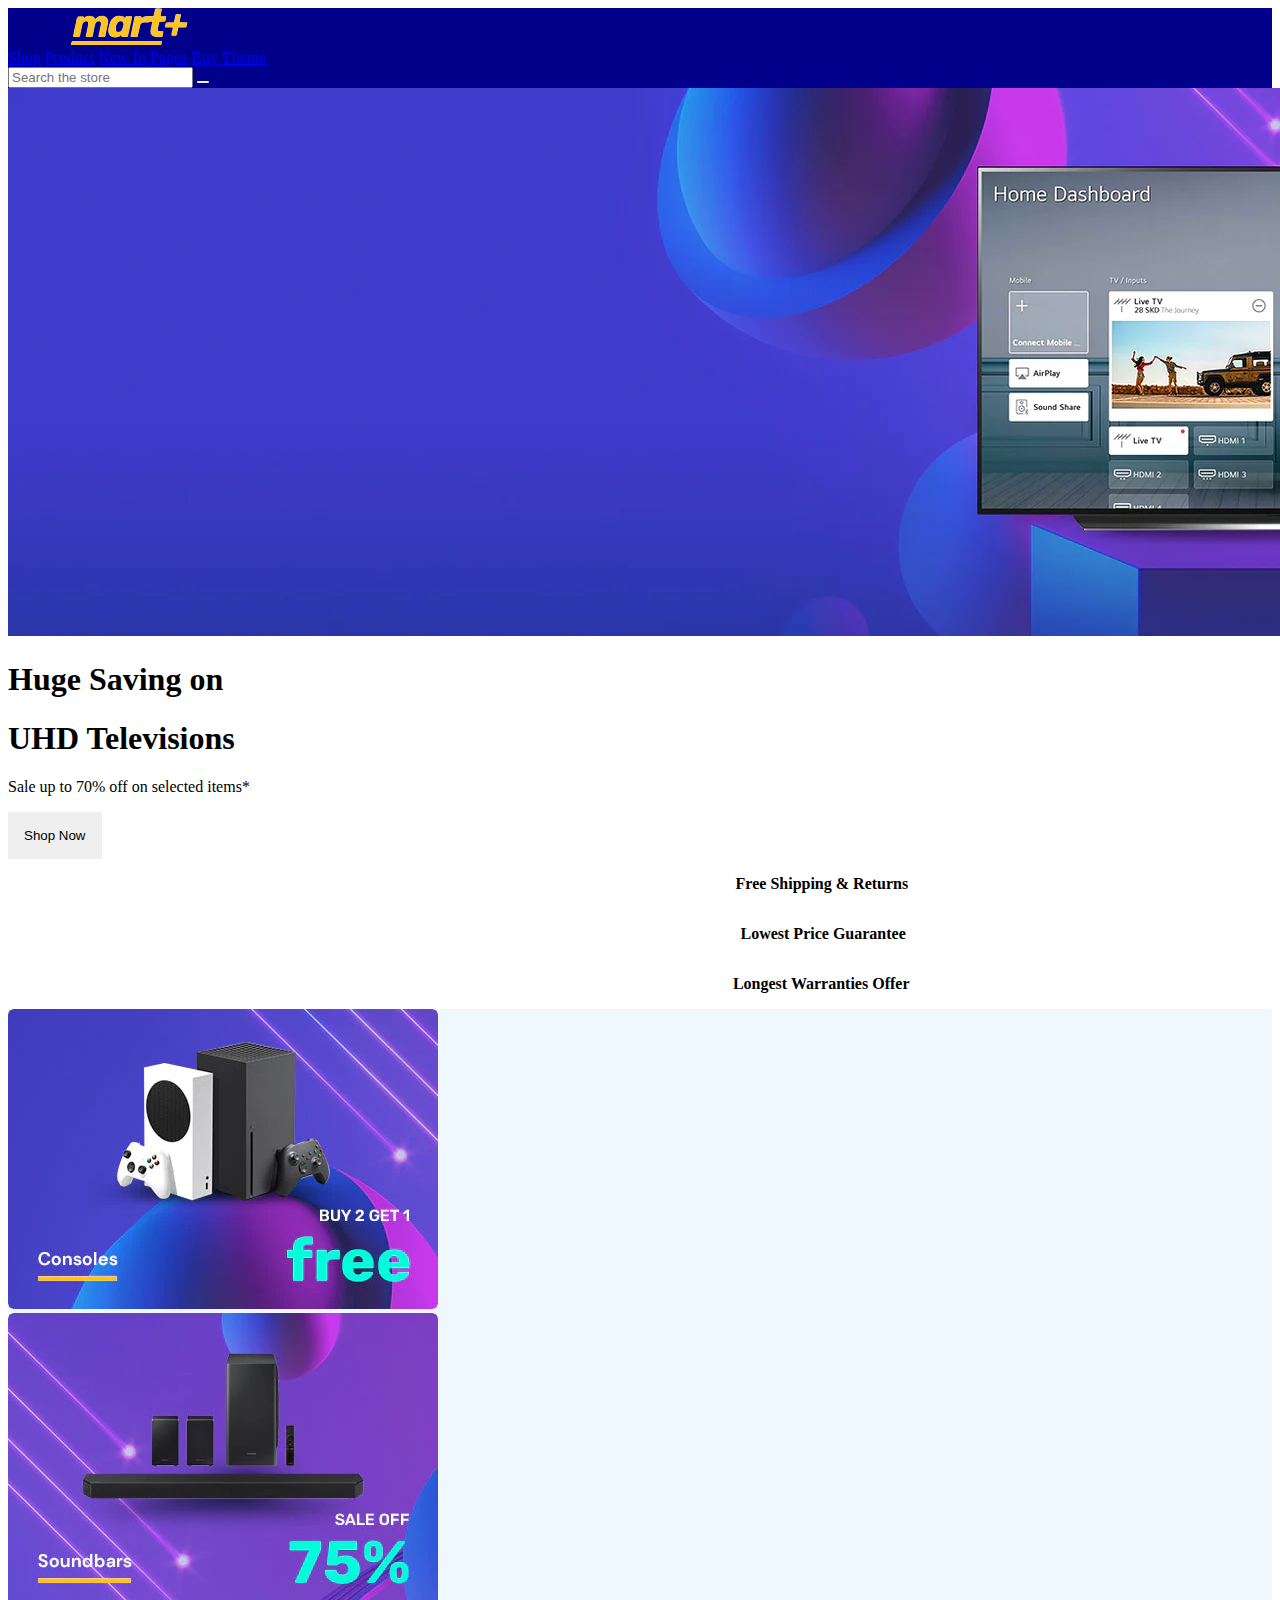
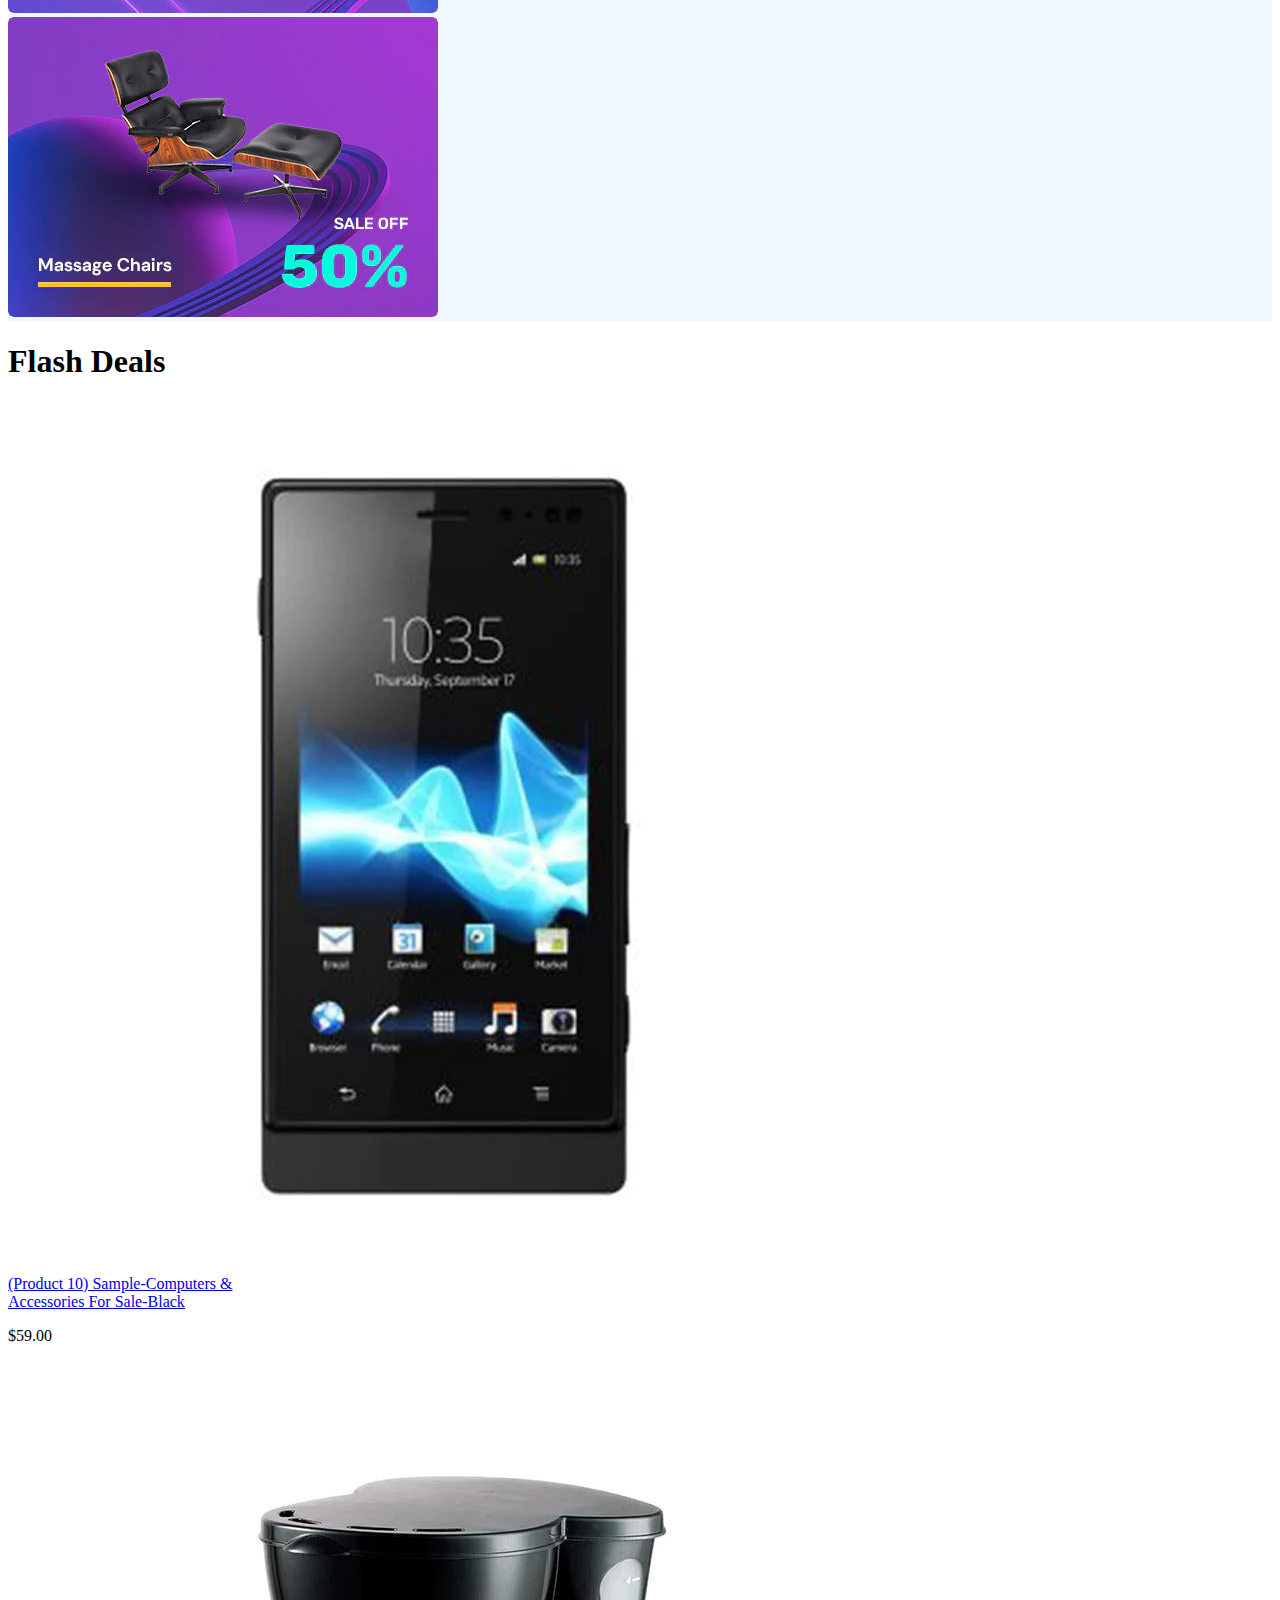
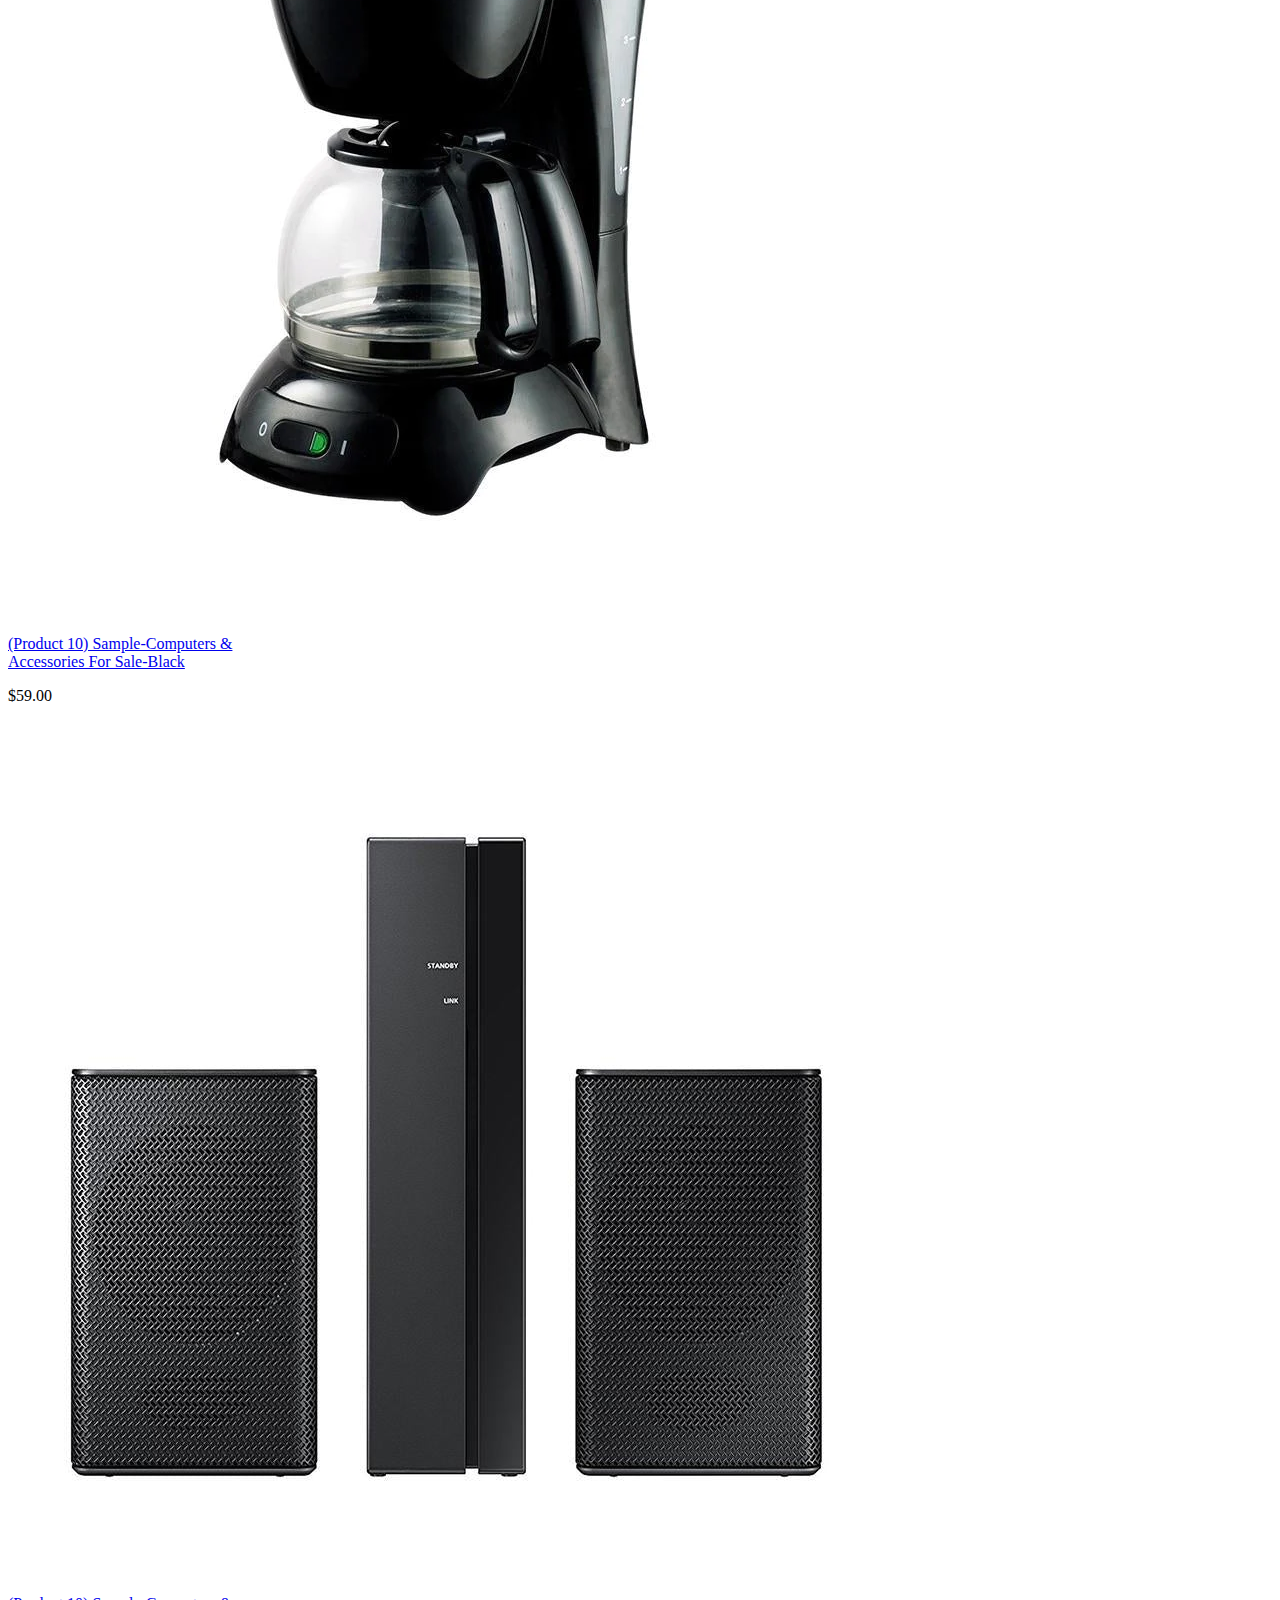
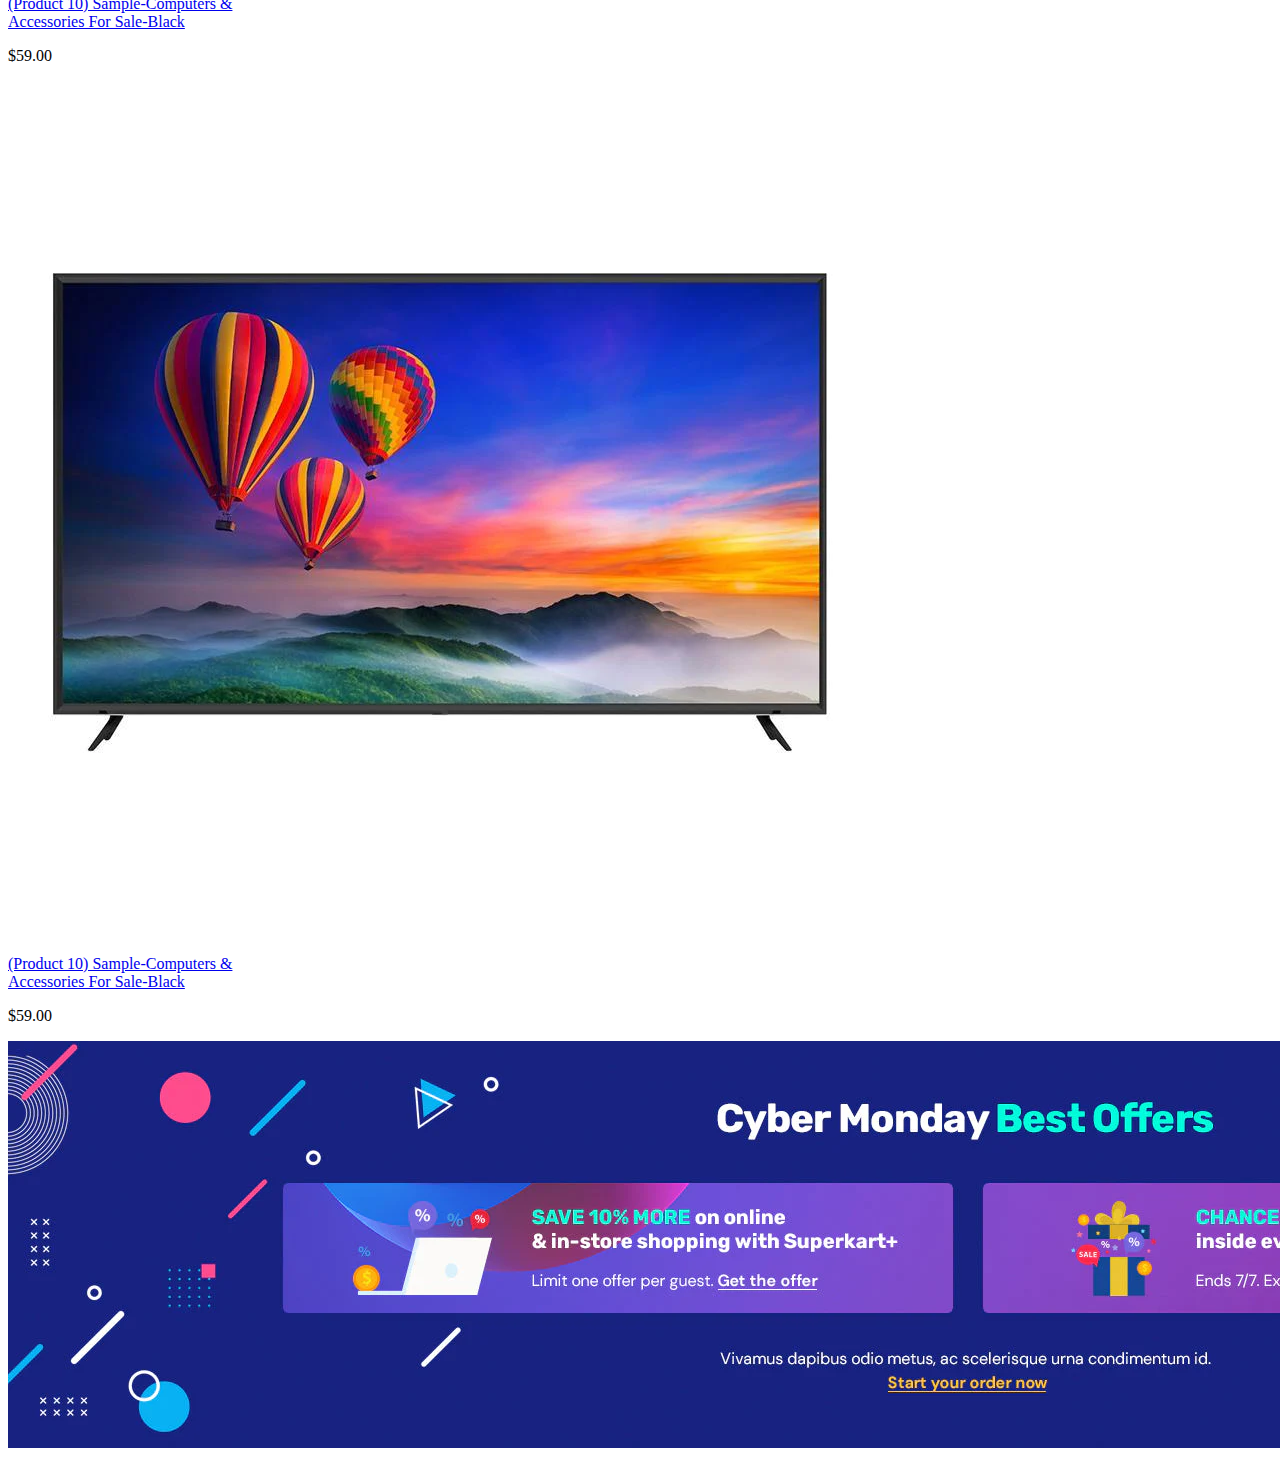
<file: index.html>
<!DOCTYPE html>
<html lang="en">

<head>
    <meta charset="UTF-8">
    <meta http-equiv="X-UA-Compatible" content="IE=edge">
    <meta name="viewport" content="width=device-width, initial-scale=1.0">
    <title>Document</title>

    <link rel="stylesheet" href="./style.css">

    <link href="https://cdn.jsdelivr.net/npm/bootstrap@5.0.2/dist/css/bootstrap.min.css" rel="stylesheet"
        integrity="sha384-EVSTQN3/azprG1Anm3QDgpJLIm9Nao0Yz1ztcQTwFspd3yD65VohhpuuCOmLASjC" crossorigin="anonymous">

    <link rel="stylesheet" href="https://cdnjs.cloudflare.com/ajax/libs/font-awesome/6.4.0/css/all.min.css"
        integrity="sha512-iecdLmaskl7CVkqkXNQ/ZH/XLlvWZOJyj7Yy7tcenmpD1ypASozpmT/E0iPtmFIB46ZmdtAc9eNBvH0H/ZpiBw=="
        crossorigin="anonymous" referrerpolicy="no-referrer" />
    
    <link href="https://unpkg.com/aos@2.3.1/dist/aos.css" rel="stylesheet">
</head>

<body>

    <!-- Nav Section -->
    <nav>
        <div class="navbar ">
            <div class="left mb-1">
                <a class="nav-link active" aria-current="page" href="#"></a>
                <img src="./ellamart_180x-removebg-preview.png" alt="">
            </div>

            <div class="middle d-flex ">
                <a class="nav-link active text-light " aria-current="page" href="./index.html">Shop</a>
                <a class="nav-link text-light" href="./product.html">Product</a>
                <a class="nav-link text-light" href="#">New In</a>
                <a class="nav-link text-light" href="#">Pages</a>
                <a class="nav-link text-light" href="#">Buy Theme</a>
            </div>
        </div>
    </nav>
    <nav class="navbar navbar-light ">
        <div class="container-fluid d-flex justify-content-center">
            <form class="d-flex ">
                <input class="form-control me-2" type="search" placeholder="Search the store" aria-label="Search">
                <button type="submit" style="border: none; border-radius: 3rem;"><i
                        class="fa-solid fa-magnifying-glass"></i></button>
            </form>
        </div>
    </nav>

    <!-- hero section -->
    <div id="hero">
        <div id="carouselExampleDark" class="carousel carousel-dark slide" data-bs-ride="carousel">

            <div class="carousel-inner">

                <img src="./home-19-slider-1.webp" class="d-block w-100" alt="...">
                <div class="carousel-caption d-none d-md-flex flex-column justify-content-center top-0 bottom-0 start-0"
                    style="margin-right: 10rem;">
                    <h1 class="text-light"><span class="text-warning">Huge Saving</span> on</h1>
                    <h1 class="text-light">UHD Televisions</h1>
                    <p class="text-light mt-3">Sale up to 70% off on selected items*</p>
                    <div class="butto">
                        <button type="button" class="btn btn-outline-secondary text-light">Shop Now</button>
                    </div>
                </div>


            </div>
        </div>

        <div class="container mt-5">
            <div class="row">

                <div class="col-md-4">
                    <i class="fa-solid fa-truck-fast fs-1"></i>
                    <p class="mt-1">Free Shipping & Returns</p>
                </div>
                <div class="col-md-4">
                    <i class="fa-solid fa-award fs-1"></i>
                    <p class="mt-1">Lowest Price Guarantee</p>
                </div>
                <div class="col-md-4">
                    <i class="fa-solid fa-trophy fs-1"></i>
                    <p class="mt-1">Longest Warranties Offer</p>
                </div>

            </div>
        </div>
    </div>

    <!-- Device -->

    <div id="device" class="container-fluid mt-5">

        <div class="row">
            <div class="col-md-4">
                <img src="./home-19-banner-custom-1_430x.webp" alt="" class="img-fluid">
            </div>
            <div class="col-md-4">
                <img src="./home-19-banner-custom-2_430x.webp" alt="" class="img-fluid">
            </div>
            <div class="col-md-4">
                <img src="./home-19-banner-custom-3_430x.webp" alt="" class="img-fluid">
            </div>
        </div>

    </div>

    <!-- Deals -->

    <div id="deals" class="container mt-5">
        <h1 class="text-danger my-5 text-center">Flash Deals</h1>
        <div class="row">
            <div class="col-md-3">
                <div class="card mt-5" style="width: 18rem;">
                    <img src="./product-11-2_a1b33940-f66d-40b7-ae4b-d2ff12806c0a_870x.webp" class="card-img-top"
                        alt="...">
                    <div class="card-body">
                        <a href="./product.html" class="card-link text-dark text-decoration-none">(Product 10)
                            Sample-Computers & Accessories For Sale-Black</a>
                        <p class="text-warning mt-3">$59.00</p>
                    </div>

                </div>
            </div>
            <div class="col-md-3">
                <div class="card mt-5" style="width: 18rem;">
                    <img src="./product-app-3_275905fd-215f-4522-9570-bae7c4f3ac3c_870x.webp" class="card-img-top"
                        alt="...">
                    <div class="card-body">
                        <a href="./product.html" class="card-link text-dark text-decoration-none">(Product 10)
                            Sample-Computers & Accessories For Sale-Black</a>
                        <p class="text-warning mt-3">$59.00</p>
                    </div>

                </div>
            </div>
            <div class="col-md-3">
                <div class="card mt-5" style="width: 18rem;">
                    <img src="./product-loa-2_870x.jpg" class="card-img-top" alt="...">
                    <div class="card-body">
                        <a href="./product.html" class="card-link text-dark text-decoration-none">(Product 10)
                            Sample-Computers & Accessories For Sale-Black</a>
                        <p class="text-warning mt-3">$59.00</p>
                    </div>

                </div>
            </div>
            <div class="col-md-3">
                <div class="card mt-5" style="width: 18rem;">
                    <img src="./product-tivi-1_ad5097e1-ea23-4ccf-b4a5-dc2c9b4f35f1_870x.webp" class="card-img-top"
                        alt="...">
                    <div class="card-body">
                        <a href="./product.html" class="card-link text-dark text-decoration-none">(Product 10)
                            Sample-Computers & Accessories For Sale-Black</a>
                        <p class="text-warning mt-3">$59.00</p>
                    </div>

                </div>
            </div>
        </div>
    </div>

    <!-- offer -->
    <div id="offer">
        <div id="carouselExampleDark" class="carousel carousel-dark slide" data-bs-ride="carousel">

            <div class="carousel-inner">

                <img src="./home-19-banner-custom-6_1920x.webp" class="d-block w-100" alt="...">

            </div>


        </div>
    </div>
</body>

<script src="https://cdn.jsdelivr.net/npm/bootstrap@5.0.2/dist/js/bootstrap.bundle.min.js"
    integrity="sha384-MrcW6ZMFYlzcLA8Nl+NtUVF0sA7MsXsP1UyJoMp4YLEuNSfAP+JcXn/tWtIaxVXM"
    crossorigin="anonymous"></script>

 <script src="https://unpkg.com/aos@2.3.1/dist/aos.js"></script>
 <script>
    AOS.init();
  </script>
</html>
</file>
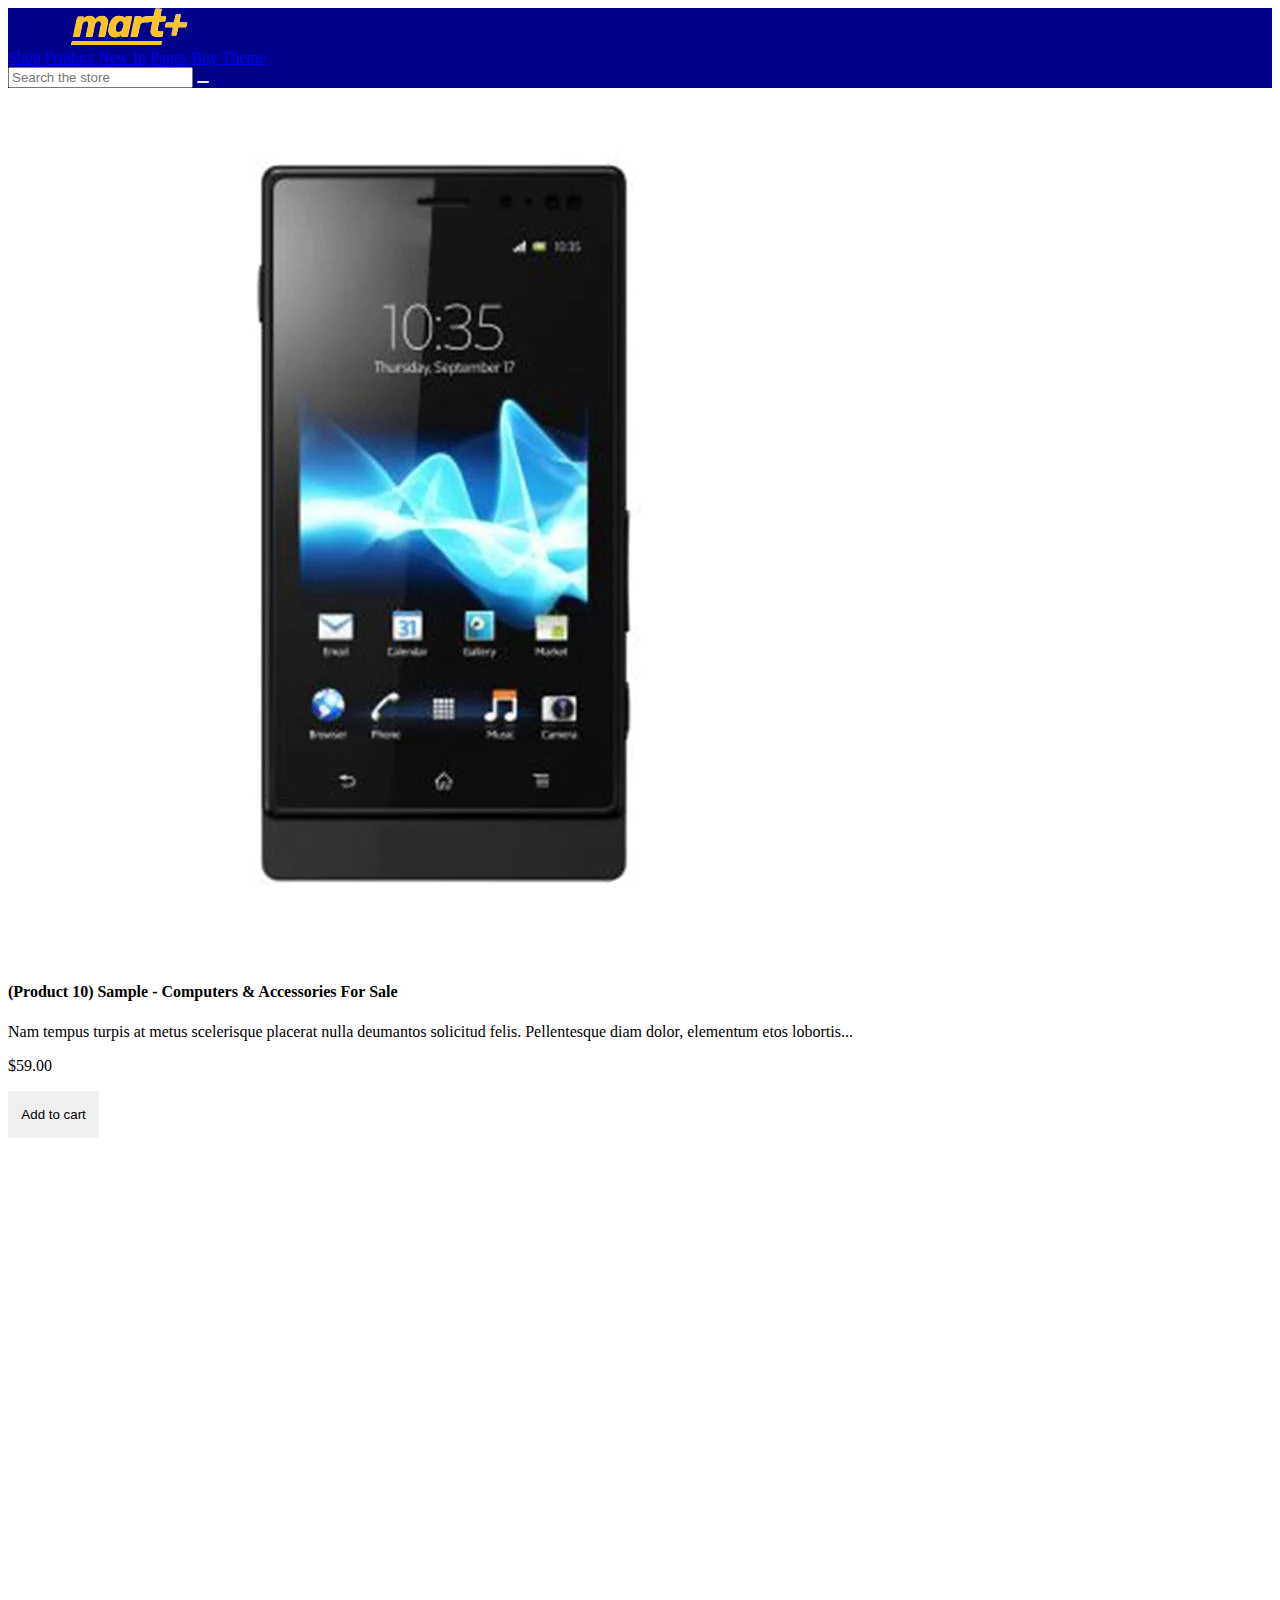
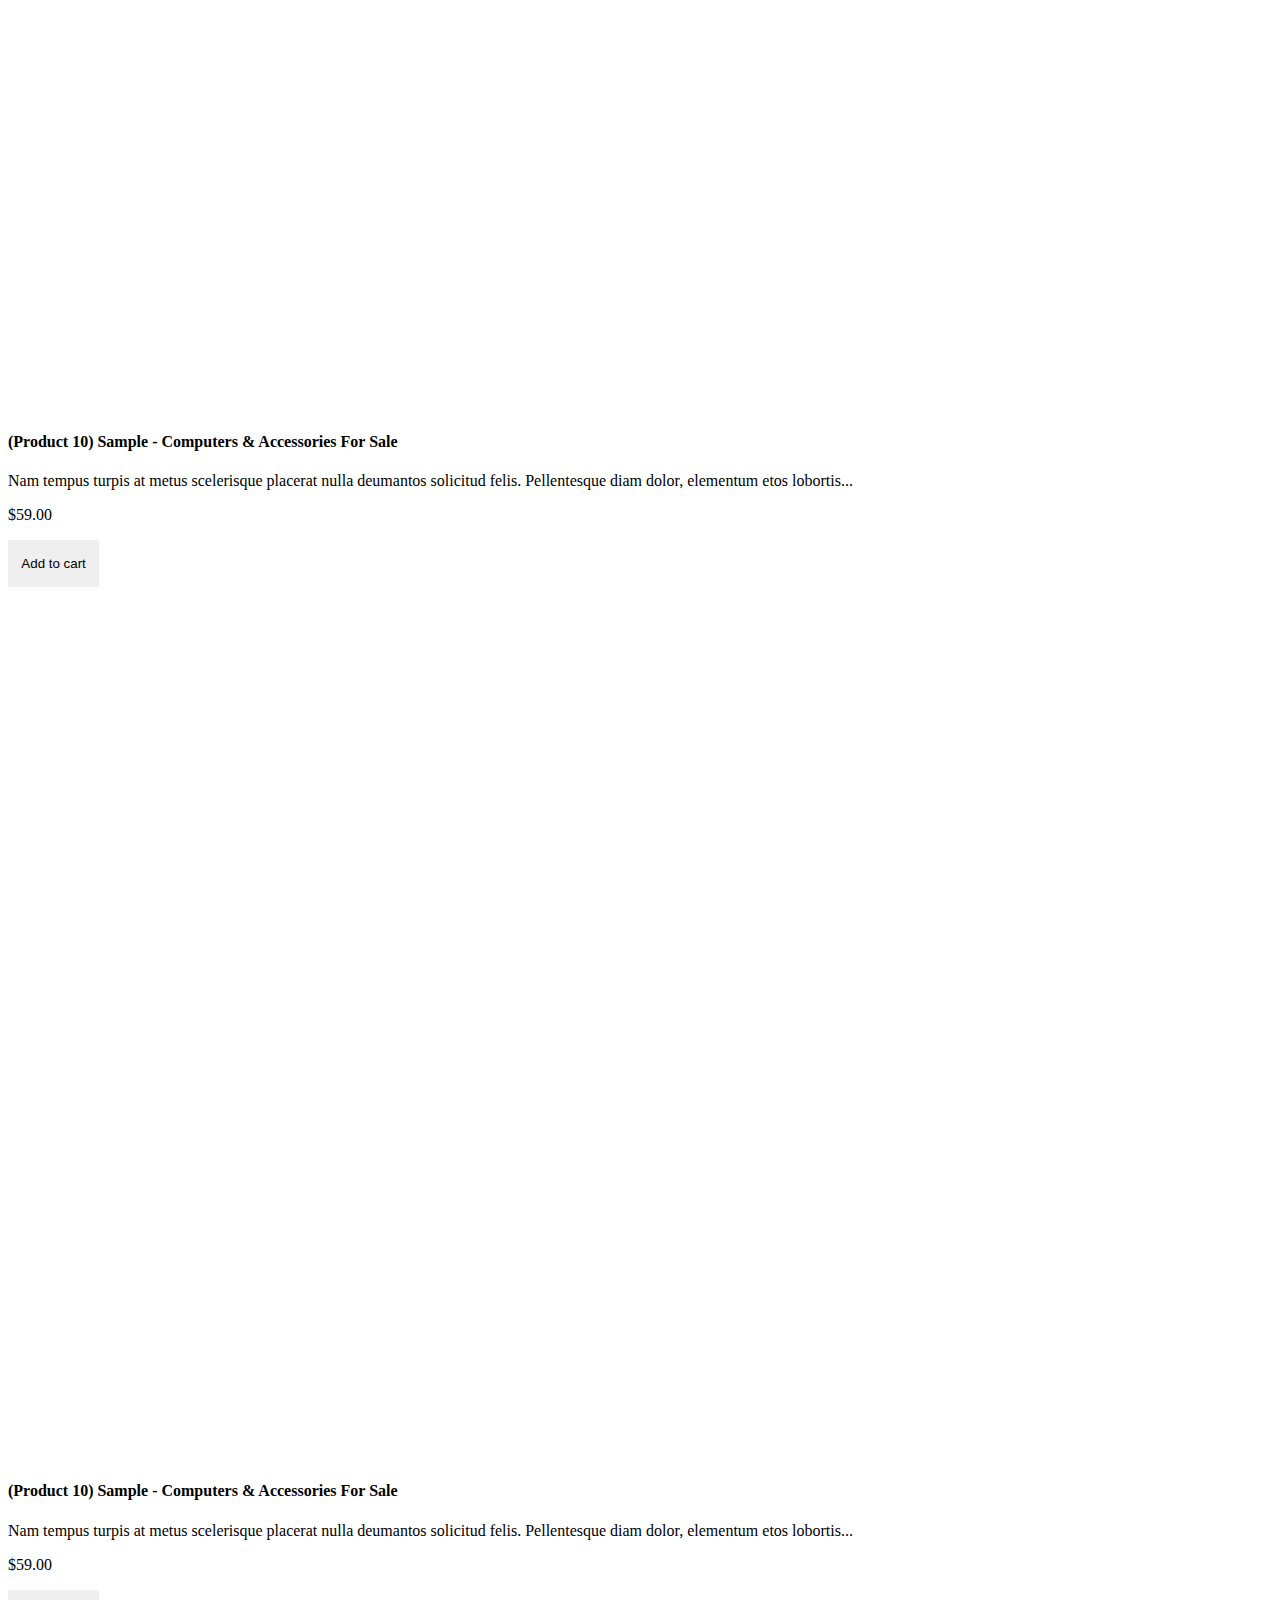
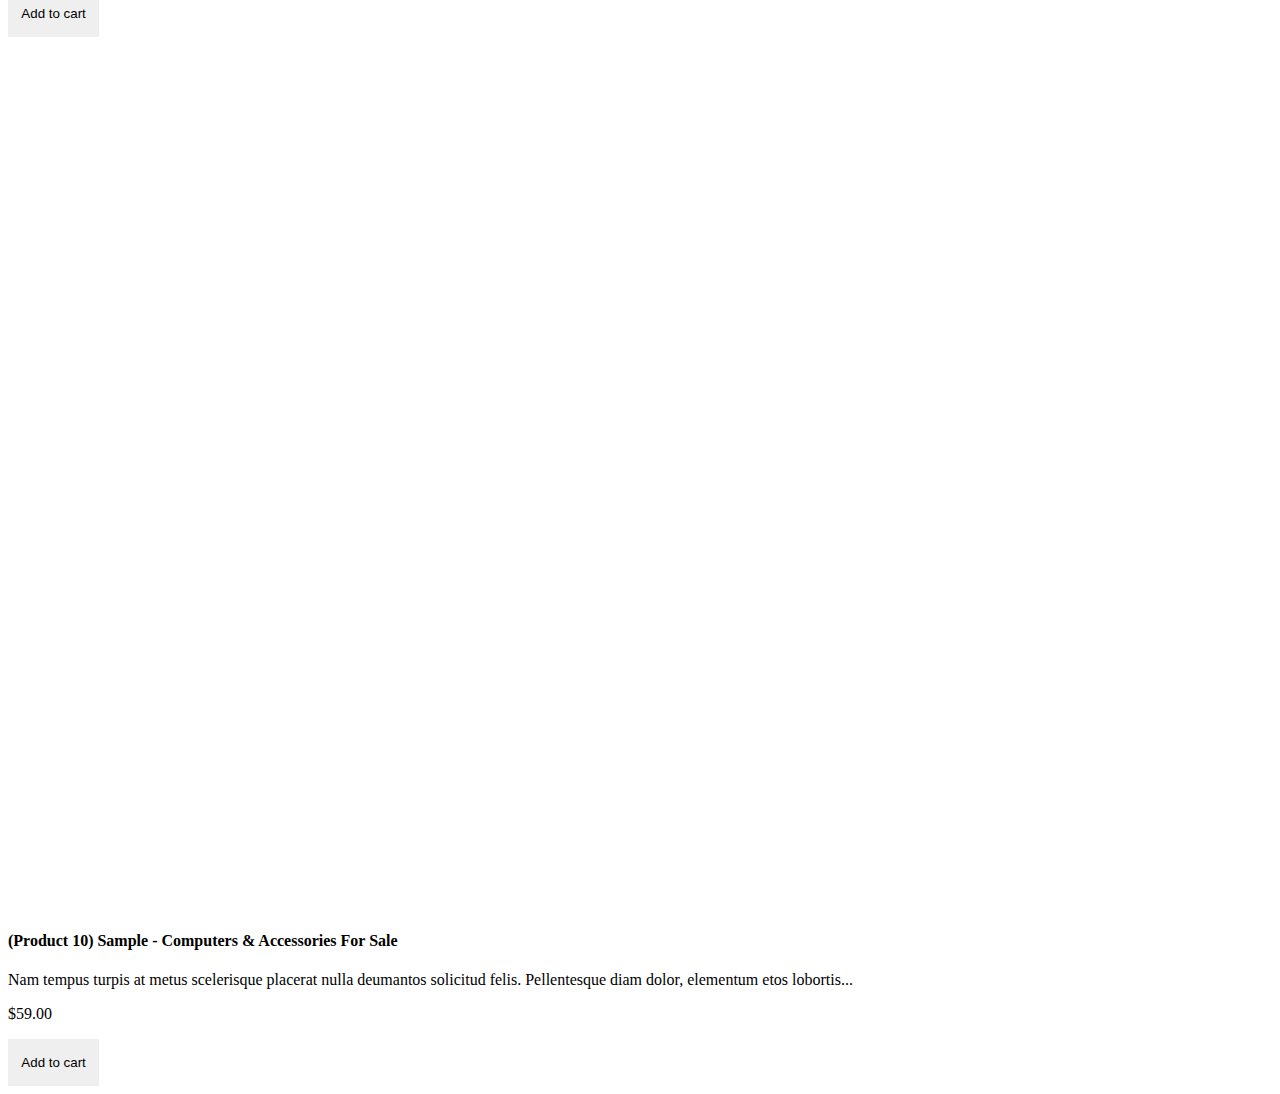
<file: product.html>
<!DOCTYPE html>
<html lang="en">

<head>
    <meta charset="UTF-8">
    <meta http-equiv="X-UA-Compatible" content="IE=edge">
    <meta name="viewport" content="width=device-width, initial-scale=1.0">
    <title>Document</title>

    <link rel="stylesheet" href="./index.html">
    <link rel="stylesheet" href="./style.css">

    <link href="https://cdn.jsdelivr.net/npm/bootstrap@5.0.2/dist/css/bootstrap.min.css" rel="stylesheet"
        integrity="sha384-EVSTQN3/azprG1Anm3QDgpJLIm9Nao0Yz1ztcQTwFspd3yD65VohhpuuCOmLASjC" crossorigin="anonymous">

    <link rel="stylesheet" href="https://cdnjs.cloudflare.com/ajax/libs/font-awesome/6.4.0/css/all.min.css"
        integrity="sha512-iecdLmaskl7CVkqkXNQ/ZH/XLlvWZOJyj7Yy7tcenmpD1ypASozpmT/E0iPtmFIB46ZmdtAc9eNBvH0H/ZpiBw=="
        crossorigin="anonymous" referrerpolicy="no-referrer" />

     <link href="https://unpkg.com/aos@2.3.1/dist/aos.css" rel="stylesheet">
</head>

<!-- Nav Section -->
<nav>
    <div class="navbar ">
        <div class="left mb-1">
            <a class="nav-link active" aria-current="page" href="#"></a>
            <img src="./ellamart_180x-removebg-preview.png" alt="">
        </div>

        <div class="middle d-flex ">
            <a class="nav-link active text-light " aria-current="page" href="#">Shop</a>
            <a class="nav-link text-light" href="#">Product</a>
            <a class="nav-link text-light" href="#">New In</a>
            <a class="nav-link text-light" href="#">Pages</a>
            <a class="nav-link text-light" href="#">Buy Theme</a>
        </div>
    </div>
</nav>
<nav class="navbar navbar-light ">
    <div class="container-fluid d-flex justify-content-center">
        <form class="d-flex ">
            <input class="form-control me-2" type="search" placeholder="Search the store" aria-label="Search">
            <button type="submit" style="border: none; border-radius: 3rem;"><i
                    class="fa-solid fa-magnifying-glass"></i></button>
        </form>
    </div>
</nav>

<body>
    <!-- Mobile -->
    <div id="Mobile" class="container mt-5">
        <div class="row">
            <div class="col-md-6" data-aos="zoom-in-up">

                <img src="./product-11-2_a1b33940-f66d-40b7-ae4b-d2ff12806c0a_870x.webp" class="card-img-top" alt="...">

            </div>
            
            <div class="col-md-6 d-flex flex-column justify-content-center">
                <h4>(Product 10) Sample - Computers & Accessories For Sale</h4>
                <p class="mt-4">Nam tempus turpis at metus scelerisque placerat nulla deumantos solicitud felis. Pellentesque diam dolor, elementum etos lobortis...</p>
                <p class="text-warning mt-3">$59.00</p> 
                <div class="butto">
                    <button type="button" class="btn btn-outline-secondary text-dark" style="padding: 1rem 1em;">Add to cart</button>
                </div>
            </div>
        </div>
    </div>
    
    <!-- Grinder -->
     
    <div id="Mobile" class="container mt-5">
        <div class="row">
            <div class="col-md-6" data-aos="zoom-in-up">

                <img src="./product-app-3_275905fd-215f-4522-9570-bae7c4f3ac3c_870x.webp" class="card-img-top" alt="...">

            </div>
            
            <div class="col-md-6 d-flex flex-column justify-content-center">
                <h4>(Product 10) Sample - Computers & Accessories For Sale</h4>
                <p class="mt-4">Nam tempus turpis at metus scelerisque placerat nulla deumantos solicitud felis. Pellentesque diam dolor, elementum etos lobortis...</p>
                <p class="text-warning mt-3">$59.00</p> 
                <div class="butto">
                    <button type="button" class="btn btn-outline-secondary text-dark" style="padding: 1rem 1em;">Add to cart</button>
                </div>
            </div>
        </div>
    </div>

    <!-- Home Theater -->
    
    <div id="Mobile" class="container mt-5">
        <div class="row">
            <div class="col-md-6" data-aos="zoom-in-up">

                <img src="./product-loa-2_870x.jpg" class="card-img-top" alt="...">

            </div>
            
            <div class="col-md-6 d-flex flex-column justify-content-center">
                <h4>(Product 10) Sample - Computers & Accessories For Sale</h4>
                <p class="mt-4">Nam tempus turpis at metus scelerisque placerat nulla deumantos solicitud felis. Pellentesque diam dolor, elementum etos lobortis...</p>
                <p class="text-warning mt-3">$59.00</p> 
                <div class="butto">
                    <button type="button" class="btn btn-outline-secondary text-dark" style="padding: 1rem 1em;">Add to cart</button>
                </div>
            </div>
        </div>
    </div>

    <!-- TV -->

    <div id="Mobile" class="container mt-5">
        <div class="row">
            <div class="col-md-6" data-aos="zoom-in-up">

                <img src="./product-tivi-1_ad5097e1-ea23-4ccf-b4a5-dc2c9b4f35f1_870x.webp" class="card-img-top" alt="...">

            </div>
            
            <div class="col-md-6 d-flex flex-column justify-content-center">
                <h4>(Product 10) Sample - Computers & Accessories For Sale</h4>
                <p class="mt-4">Nam tempus turpis at metus scelerisque placerat nulla deumantos solicitud felis. Pellentesque diam dolor, elementum etos lobortis...</p>
                <p class="text-warning mt-3">$59.00</p> 
                <div class="butto">
                    <button type="button" class="btn btn-outline-secondary text-dark" style="padding: 1rem 1em;">Add to cart</button>
                </div>
            </div>
        </div>
    </div>

</body>

<script src="https://cdn.jsdelivr.net/npm/bootstrap@5.0.2/dist/js/bootstrap.bundle.min.js"
    integrity="sha384-MrcW6ZMFYlzcLA8Nl+NtUVF0sA7MsXsP1UyJoMp4YLEuNSfAP+JcXn/tWtIaxVXM"
    crossorigin="anonymous"></script>

<script src="https://unpkg.com/aos@2.3.1/dist/aos.js"></script>

<script>
    AOS.init();
  </script>

</html>
</file>
<file: style.css>
nav{
    background-color: darkblue;
}

.carousel h1{
    font-weight: 700;
}

.btn{
    border: none;
    padding: 1rem 1rem;
}

.col-md-4{
    font-weight: 600;
}

.container .col-md-4{
    display: flex;
    justify-content: space-evenly;
}

#device {
    background-color: aliceblue;
}

.col-md-3 .card{
    border: none;
}

a:hover{
    color: blue;
    text-decoration: dashed;
}

@media screen and (max-width:768px) {
    .middle a{
        display: none;
    }
}
</file>
